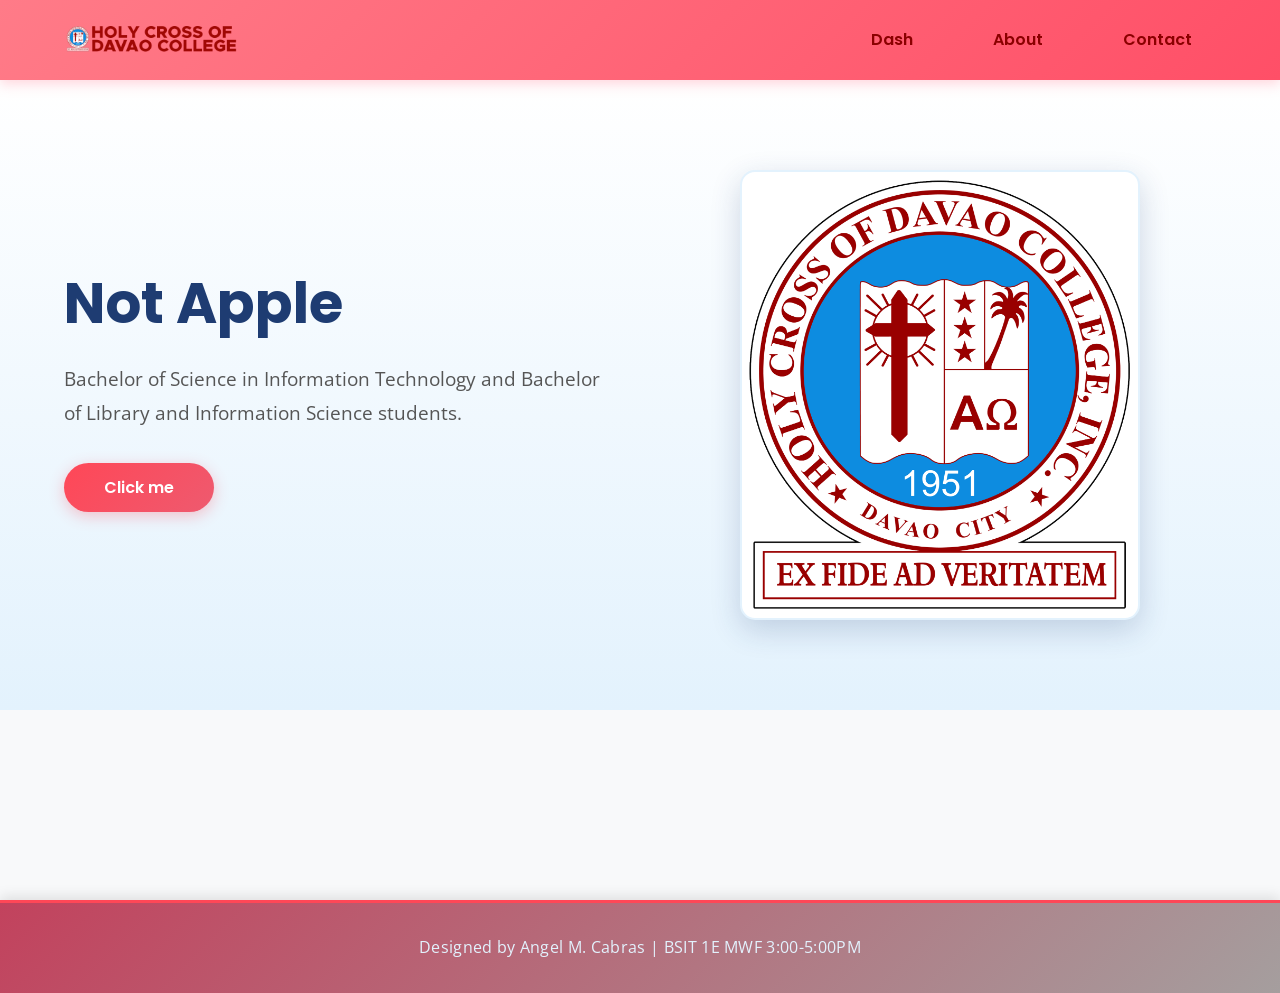
<file: index.html>
<!DOCTYPE html>
<html lang="en">
<head>
  <meta charset="UTF-8" />
  <meta name="viewport" content="width=device-width, initial-scale=1.0" />
  <title>MOCKup</title>
  <link rel="stylesheet" href="style.css" />
</head>
<body>
  <div class="main-content">
    <nav>
      <div class="logo-container">
        <img src="./injil/hcdc.png" alt="HCDC Logo" class="logo" />
      </div>
      <button class="nav-toggle" aria-label="Open navigation">
        <span style="font-size:2rem;line-height:1;">&#x2261;</span>
      </button>
      <div class="nav-items">
        <a href="/">Dash</a> <a href="/">About</a> <a href="/">Contact</a>
      </div>
    </nav>
    <section class="hero">
      <div class="hero-container">
        <div class="column-left">
          <h1><b>Not Apple</b></h1>
          <p>
            Bachelor of Science in Information Technology and Bachelor of Library and Information Science students.
          </p>
          <button id="alert-btn">Click me</button>
        </div>
        <div class="column-right">
          <img src="./injil/hcdc_logo.png" alt="illustration" class="hero-image" />
        </div>
      </div>
    </section>
  </div>
    <footer class="footer-designer">
      <p>Designed by Angel M. Cabras | BSIT 1E MWF 3:00-5:00PM</p>
    </footer>
</body>
<script src="script.js"></script>
</html>
</file>
<file: style.css>
@import url('https://fonts.googleapis.com/css2?family=Poppins:wght@300;400;600;700&family=Open+Sans:wght@400;600&display=swap');


  box-sizing: border-box;
  margin: 0;
  padding: 0;
}

html {
  scroll-behavior: smooth;
}

body {
  font-family: 'Open Sans', sans-serif;
  line-height: 1.6;
  color: #333;
  background-color: #f8f9fa;
}

* {
  box-sizing: border-box;
  margin: 0;
  padding: 0;
}

html {
  scroll-behavior: smooth;
}

body {
  font-family: 'Open Sans', sans-serif;
  line-height: 1.6;
  color: #333;
  background-color: #f8f9fa;
}

.main-content {
  flex: 1 0 auto;
  display: flex;
  flex-direction: column;
  min-height: 100vh;
}

nav {
  height: 80px;
  background: linear-gradient(135deg, #ff7b88 0%, #ff4f67 100%);
  display: flex;
  justify-content: space-between;
  align-items: center;
  padding: 0 5vw;
  box-shadow: 0 4px 12px rgba(255, 90, 120, 0.25);
  transition: padding 0.4s, height 0.4s;
  position: sticky;
  top: 0;
  z-index: 10;
}

.logo-container {
  padding-left: 0;
  padding-right: 48px;
  transition: padding 0.4s;
}

.logo {
  max-width: 100%;
  height: 70px;
  width: auto;
  object-fit: contain;
  display: block;
  transition: width 0.4s, height 0.4s;
}

.nav-toggle {
  display: none;
  flex-direction: column;
  justify-content: center;
  align-items: center;
  width: 40px;
  height: 40px;
  background: #d53745 !important;
  border: 2px solid #ffffff;
  cursor: pointer;
  z-index: 2000;
  transition: opacity 0.3s, background 0.2s;
  outline: none;
  border-radius: 8px;
}

.nav-toggle span {
  color: #ffffff !important;
  font-size: 2rem;
  line-height: 1;
  display: block;
  text-align: center;
  pointer-events: none;
}

.nav-toggle:hover {
  background: #ff4757;
  color: white;
}

.nav-items {
  padding-right: 0;
  transition: padding 0.4s, opacity 0.3s;
  display: flex;
  gap: 2rem;
  align-items: center;
  color: #8b0000 !important;
}

.nav-items a {
  text-decoration: none;
  color: #8b0000 !important;
  font-size: 1rem;
  padding: 0.75rem 1.5rem;
  font-family: 'Poppins', sans-serif;
  font-weight: 600;
  transition: all 0.3s ease;
  position: relative;
  border-radius: 5px;
}

.nav-items a::after {
  content: '';
  position: absolute;
  bottom: 0;
  left: 50%;
  width: 0;
  height: 2px;
  background-color: #ff4757;
  transform: translateX(-50%);
  transition: width 0.3s ease;
}

.nav-items a:hover::after {
  width: 100%;
}

.nav-items a:hover {
  background-color: rgba(255, 71, 87, 0.15);
}

.hero {
  background: linear-gradient(180deg, #ffffff 0%, #e3f2fd 100%);
}

.hero-container {
  display: grid;
  grid-template-columns: 1fr 1fr;
  min-height: 70vh;
  padding: 2rem 5vw;
  gap: 3rem;
  transition: padding 0.4s, gap 0.4s, grid-template-columns 0.4s;
  align-items: center;
}

.column-left {
  display: flex;
  flex-direction: column;
  justify-content: center;
  align-items: flex-start;
  color: #333;
}

.column-left h1 {
  margin-bottom: 1.5rem;
  font-size: clamp(2.2rem, 5vw, 3.5rem);
  font-family: 'Poppins', sans-serif;
  color: #1e3c72;
  font-weight: 700;
  line-height: 1.2;
}

.column-left p {
  margin-bottom: 2rem;
  font-size: clamp(1rem, 2vw, 1.2rem);
  line-height: 1.8;
  color: #555;
}

.column-right {
  display: flex;
  justify-content: center;
  align-items: center;
  padding: 2rem;
  transition: padding 0.4s;
}

.hero-image {
  width: 100%;
  max-width: 400px;
  height: auto;
  max-height: 500px;
  object-fit: contain;
  border-radius: 15px;
  box-shadow: 0 10px 30px rgba(30, 60, 114, 0.2);
  background: white;
  border: 2px solid #e3f2fd;
  display: block;
  margin: 0 auto;
  transition: all 0.3s ease;
}

.hero-image:hover {
  transform: translateY(-10px);
  box-shadow: 0 15px 40px rgba(30, 60, 114, 0.25);
}


button {
  padding: 0.75rem 2.5rem;
  font-size: 1rem;
  border: none;
  color: white;
  background: linear-gradient(135deg, #ff4757 0%, #ee5a6f 100%);
  cursor: pointer;
  border-radius: 50px;
  margin-right: 1rem;
  margin-bottom: 0.5rem;
  font-family: 'Poppins', sans-serif;
  font-weight: 600;
  transition: all 0.3s ease;
  box-shadow: 0 4px 15px rgba(255, 71, 87, 0.3);
}

button:hover {
  background: linear-gradient(135deg, #ee5a6f 0%, #ff4757 100%);
  box-shadow: 0 6px 20px rgba(255, 71, 87, 0.4);
  transform: translateY(-3px);
}

button:active {
  transform: translateY(-1px);
  box-shadow: 0 3px 10px rgba(255, 71, 87, 0.3);
}

button:focus {
  outline: 3px solid #2a5298;
  outline-offset: 2px;
}

.footer-designer {
  width: 100%;
  background: linear-gradient(135deg, #c2425d 0%, #a59e9e 100%);
  color: #e3f2fd;
  text-align: center;
  padding: 2rem;
  font-size: 1rem;
  font-family: 'Open Sans', sans-serif;
  letter-spacing: 0.02em;
  box-shadow: 0 -4px 12px rgba(0, 0, 0, 0.1);
  margin-top: auto;
  border-top: 3px solid #ff4757;
}

.footer-designer p {
  color: #e3f2fd;
}

@media screen and (max-width: 768px) {
  nav {
    padding: 0 2vw;
  }

  .logo {
    width: auto;
    height: 48px;
  }

  .nav-items {
    gap: 1rem;
  }

  .nav-items a {
    padding: 0.6rem 1rem;
    font-size: 0.95rem;
  }

  .hero-container {
    grid-template-columns: 1fr 1fr;
    min-height: 60vh;
    padding: 1.5rem 2vw;
    gap: 1.5rem;
  }

  .column-left h1 {
    font-size: 2rem;
  }

  .column-left p {
    font-size: 0.95rem;
  }
}

@media screen and (max-width: 600px) {
  nav {
    height: 70px;
    padding: 0 1vw;
  }

  .nav-toggle {
    display: flex;
  }

  .nav-items {
    position: absolute;
    top: 70px;
    left: 0;
    right: 0;
    background: rgb(181, 26, 26);
    flex-direction: column;
    gap: 0;
    padding: 1rem 0;
    width: 100%;
    max-height: 0;
    overflow: hidden;
    transition: max-height 0.4s ease;
    border-bottom: 2px solid #ff4757;
  }

  .nav-items.open {
    max-height: 400px;
  }

  .nav-items a {
    color: #ffffff !important;
    padding: 1rem 2rem;
    border-radius: 0;
    display: block;
    width: 100%;
    text-align: center;
    border-bottom: 1px solid rgba(255, 255, 255, 0.2);
    font-size: 1rem;
  }

  .nav-items a:hover {
    background-color: rgba(255, 255, 255, 0.25);
    color: #000000 !important;
  }

  .nav-items a::after {
    display: none;
  }

  .hero-container {
    grid-template-columns: 1fr;
    min-height: auto;
    padding: 1.5rem 1.5vw;
    gap: 1rem;
  }

  .column-left h1 {
    font-size: 1.8rem;
    margin-bottom: 1rem;
  }

  .column-left p {
    font-size: 0.95rem;
    margin-bottom: 1.5rem;
  }

  .column-right {
    padding: 1rem 0;
    margin-top: 1rem;
  }

  .hero-image {
    max-width: 300px;
  }

  button {
    padding: 0.7rem 2rem;
    font-size: 0.95rem;
    margin-right: 0.5rem;
  }

  .footer-designer {
    padding: 1.5rem 1rem;
    font-size: 0.9rem;
  }
}

@media screen and (max-width: 400px) {
  .column-left h1 {
    font-size: 1.5rem;
  }

  .column-left p {
    font-size: 0.9rem;
  }

  button {
    padding: 0.6rem 1.5rem;
    font-size: 0.9rem;
  }

  .hero-image {
    max-width: 250px;
  }

  .footer-designer {
    font-size: 0.8rem;
  }
}

@keyframes fadeInLeft {
  from {
    opacity: 0;
    transform: translateX(-50px);
  }
  to {
    opacity: 1;
    transform: translateX(0);
  }
}

@keyframes fadeInRight {
  from {
    opacity: 0;
    transform: translateX(50px);
  }
  to {
    opacity: 1;
    transform: translateX(0);
  }
}

@keyframes navPop {
  from {
    opacity: 0;
    transform: translateY(-16px);
  }
  to {
    opacity: 1;
    transform: translateY(0);
  }
}


@media (prefers-reduced-motion: reduce) {
  * {
    animation-duration: 0.01ms !important;
    animation-iteration-count: 1 !important;
    transition-duration: 0.01ms !important;
  }
}

a:focus,
button:focus {
  outline: 3px solid #2a5298;
  outline-offset: 2px;
}
</file>
